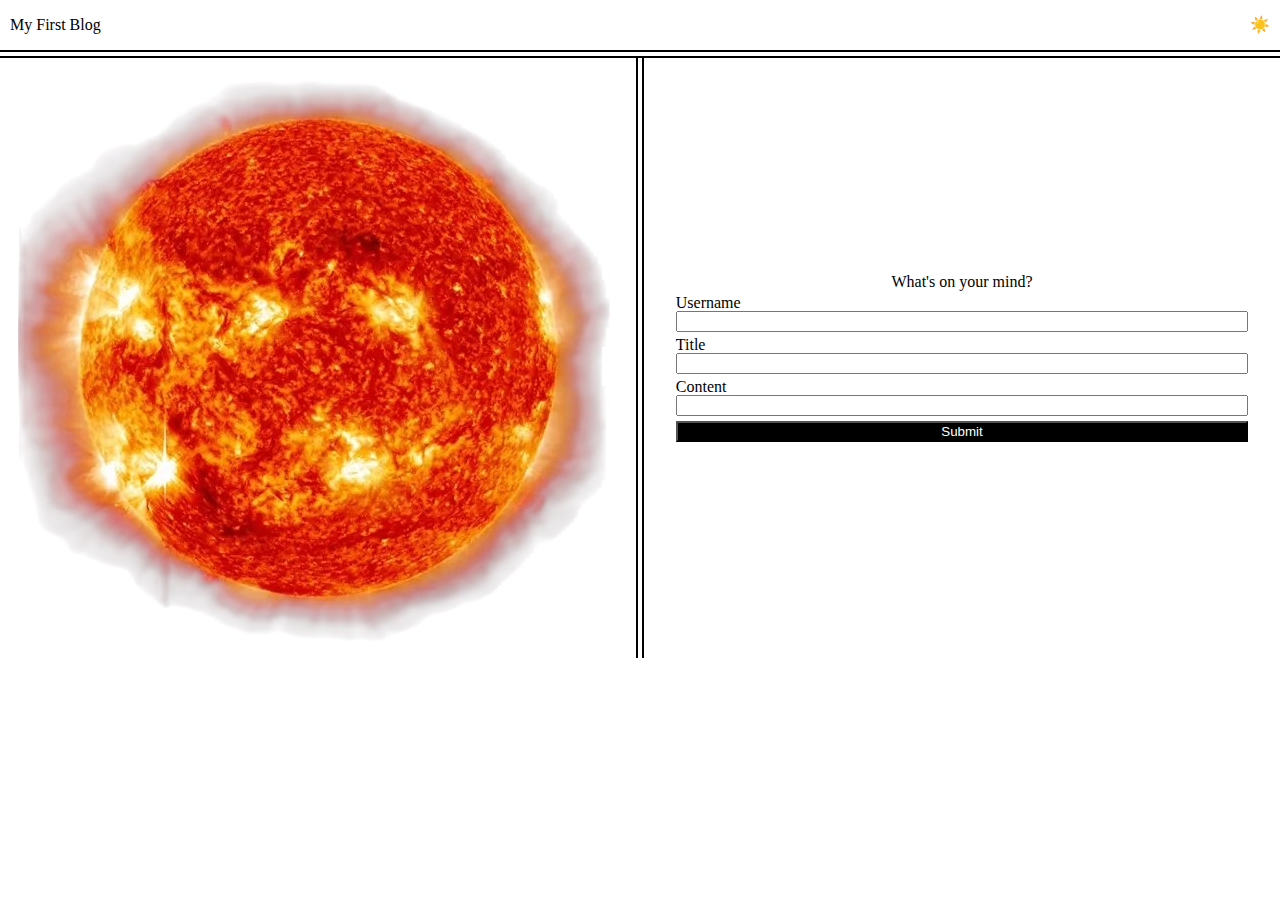
<file: index.html>
<!DOCTYPE html>
<html lang="en">
<head>
    <meta charset="UTF-8">
    <meta name="viewport" content="width=device-width, initial-scale=1.0">
    <link rel="stylesheet" href="./assets/css/reset.css">
    <link rel="stylesheet" id="formStyle" href="./assets/css/form.css">   
    <title>My First Blog</title>
</head>
<body class="form-body">
    <header class="form-header">
        <h1 class="form-h1">My First Blog</h1>
        <h1 class="form-h1" id="lightDark">☀️</h1>
    </header>
    <main class="form-main">
        <section class="left-section">
            <img id="image" src="./assets/images/Sun-white.jpg" alt="sun clip art">
        </section>
        <section class="right-section">
            <h2>What's on your mind?</h2>
            <form action="./blog.html">
                <label for="username">Username</label><br>
                <input type="text" id="username"><br>
                <label for="title">Title</label><br>
                <input type="text" id="title"><br>
                <label for="content">Content</label><br>
                <input type="text" id="content">
                <input type="submit" id="submit">
            </form>
        </section>
    </main>
<script src="./assets/js/form.js"></script>
</body>
</html>
</file>
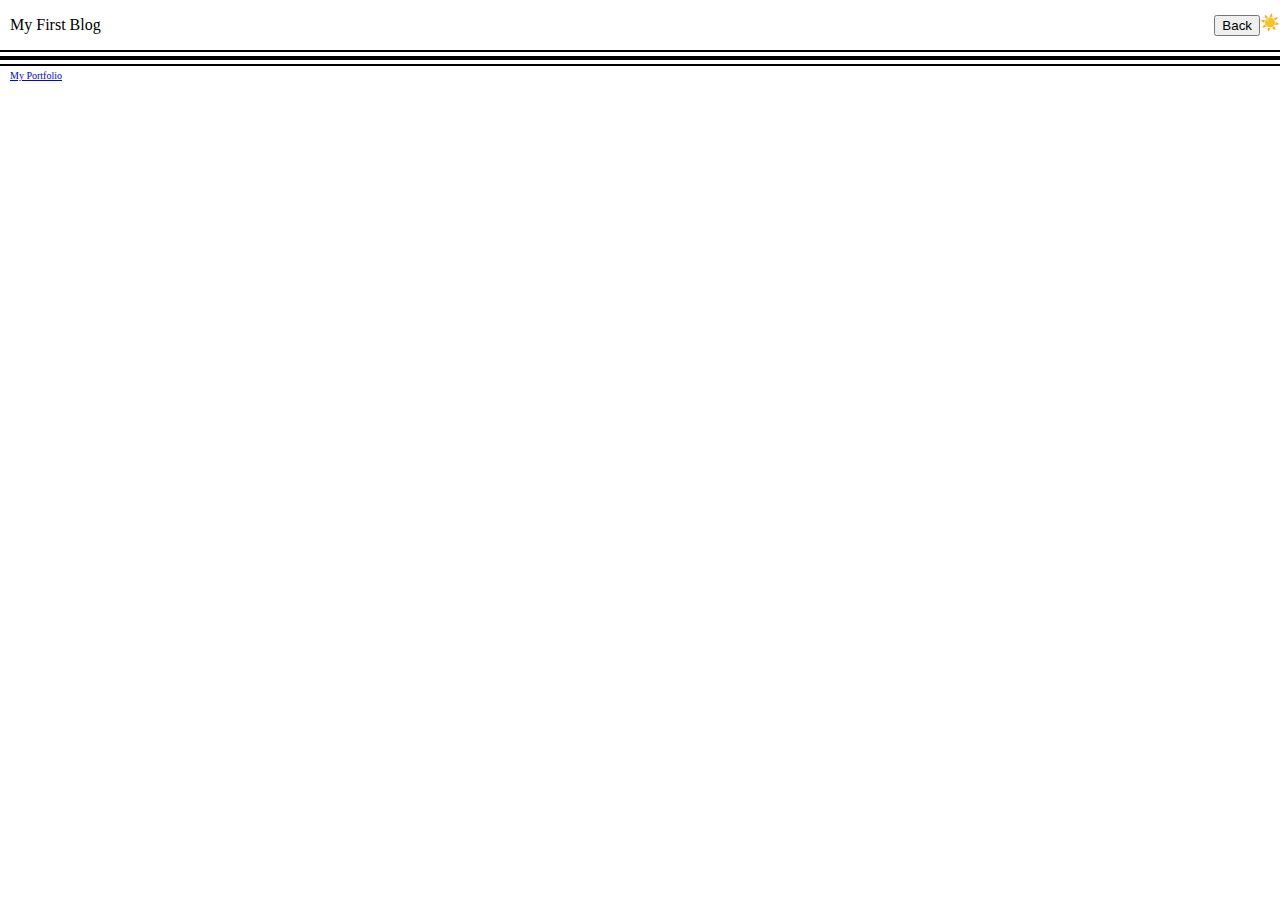
<file: blog.html>
<!DOCTYPE html>
<html lang="en">
<head>
    <meta charset="UTF-8">
    <meta name="viewport" content="width=device-width, initial-scale=1.0">
    <link rel="stylesheet" href="./assets/css/reset.css">
    <link rel="stylesheet" id="formStyle" href="./assets/css/blog.css">
    <title>Posts</title>
</head>
<body class="blog-body">
    <header class="blog-header">
        <h1 class="blog-h1">My First Blog</h1>
        <div class="back-div">
            <!-- <button onclick="location.href='./'">Back</button> -->
            <form action="./index.html" class="blog-form">
                <input type="submit" id="back" value="Back">
            </form>
            <h1 id="lightDark">☀️</h1>
        </div>
    </header>
    <main class="blog-main" id="post">
        
    </main>
    <footer>
        <a class="blog-a" href="https://muscarellaanthony.github.io/ProfessionalPortfolio/">My Portfolio</a>
    </footer>
    <script src="./assets/js/blog.js"></script>
</body>
</html>
</file>
<file: assets/css/form.css>
.form-body{
    display: flex;
    flex-direction: column;
    row-gap: 4px;
}

.form-header{
    display: flex;
    justify-content: space-between;
    align-items: center;
    border-bottom: 2px solid black;
    height: 50px;
}

.form-h1{
    margin: 10px;
}

.form-main{
    display: flex;
    column-gap: 4px;
    border-top: 2px solid black;
}

.left-section, .right-section{
    width: 50%;
    display: flex;
    justify-content: center;
    align-items: center;
}

.right-section{
    flex-direction: column;
    border-left: 2px black solid;
    row-gap: 5px;
}

.left-section{
    border-right: 2px black solid;
}

form{
    width: 90%;
}

#content, #title, #username{
    width: 98.5%;
    margin-bottom: 5px;
}

#submit{
    background-color: black;
    color: white;
    width: 100%;
}

#submit:hover{
    background-color: blueviolet;
    cursor: pointer;
}
</file>
<file: assets/css/blog.css>
.blog-body{
    display: flex;
    flex-direction: column;
    row-gap: 4px;
}

.blog-header{
    display: flex;
    justify-content: space-between;
    align-items: center;
    border-bottom: 2px solid black;
    height: 50px;
}

footer{
    height: 50px;
}

.back-div{
    display: flex;
}

.blog-h1{
    margin: 10px;
}

.blog-form{
    display: flex;
    align-items: center;
}

.blog-main{
    border-top: 2px solid black;
    border-bottom: 2px solid black;
    display: flex;
    flex-direction: column;
}

.blog-div{
    border: solid black 2px;
    border-radius: 6px;
    margin-top: 5px;
    margin-bottom: 5px;
}

.blog-title{
    font-weight: bolder;
    border-bottom: solid black 1px;
    margin-left: 10px;
    margin-right: 10px;
    margin-top: 5px;
}

.blog-content{
    text-indent: 20px;
    margin-top: 5px;
}

.blog-author{
    font-size: 10px;
    margin-top: 20px;
    margin-bottom: 4px;
    margin-left: 10px;
}

footer{
    border-top: solid black 2px;
}

.blog-a{
    font-size: 10px;
    margin-left: 10px;
}
</file>
